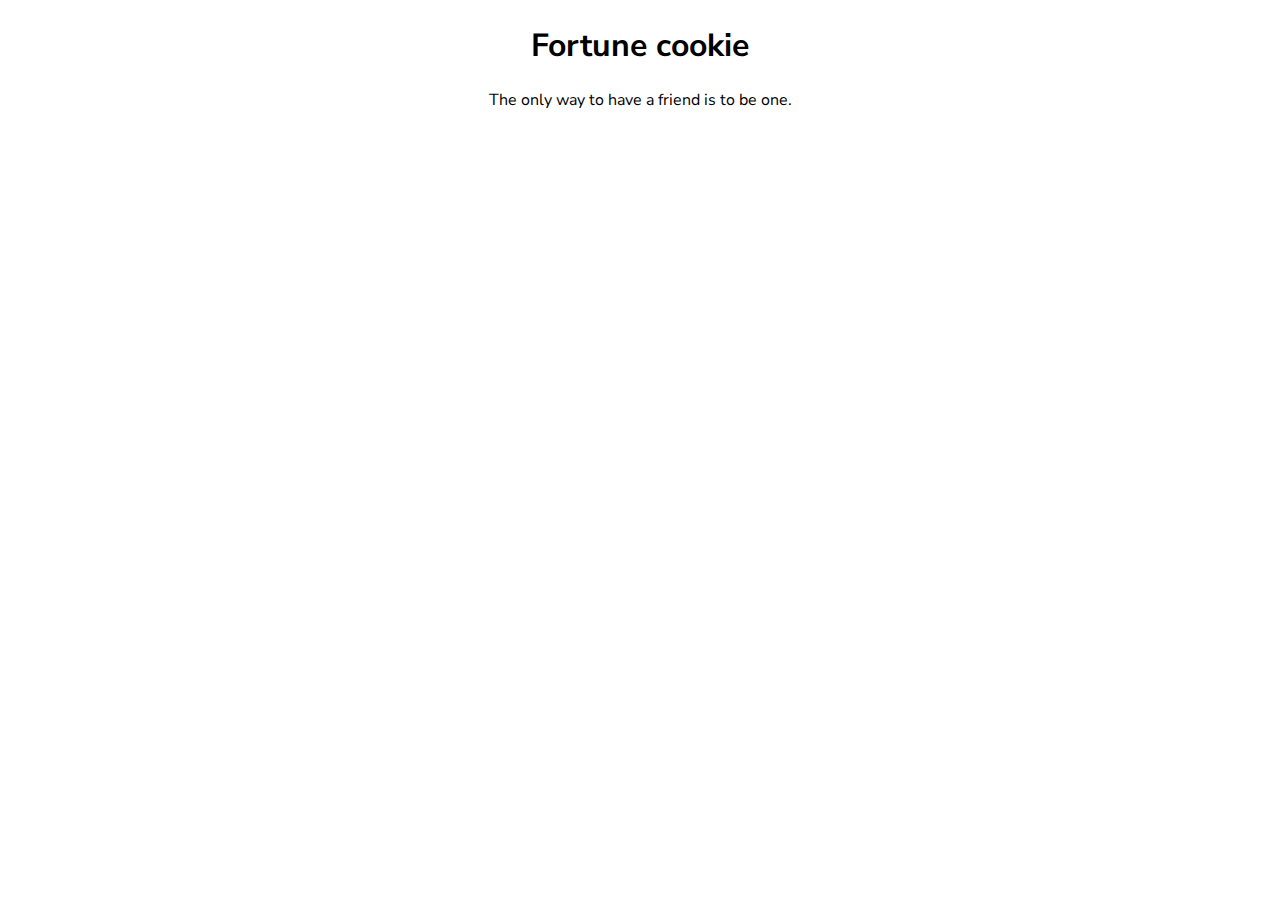
<file: index.html>
<!doctype html>

<html>
  <head>
    <title>Number Guesser</title>
    <link href="https://fonts.googleapis.com/css?family=Nunito+Sans:400,700" rel="stylesheet">
    <link rel="stylesheet" href="./style.css">
  </head>
  <body>
    <div class="title">
      <header>
        <h1>Fortune cookie</h1>
      </header>
      
      <div class="content">
        <p id="cookie"> </p>
      </div>

    </div>
    
    <script src="./game.js"></script>
  </body>
</html>
</file>
<file: style.css>
* {
  font-family: 'Nunito Sans';
  box-sizing: border-box;
}

body {
  margin: 0 auto;
  padding: 3px;
  background-color: #fff;
}

.title {
  max-width: 640px;
  margin: 0 auto;
  text-align: center;
}


.cotnet {
  display: flex;
  flex-direction: column;
  align-items: center;
  margin-bottom: 30px;
}
</file>
